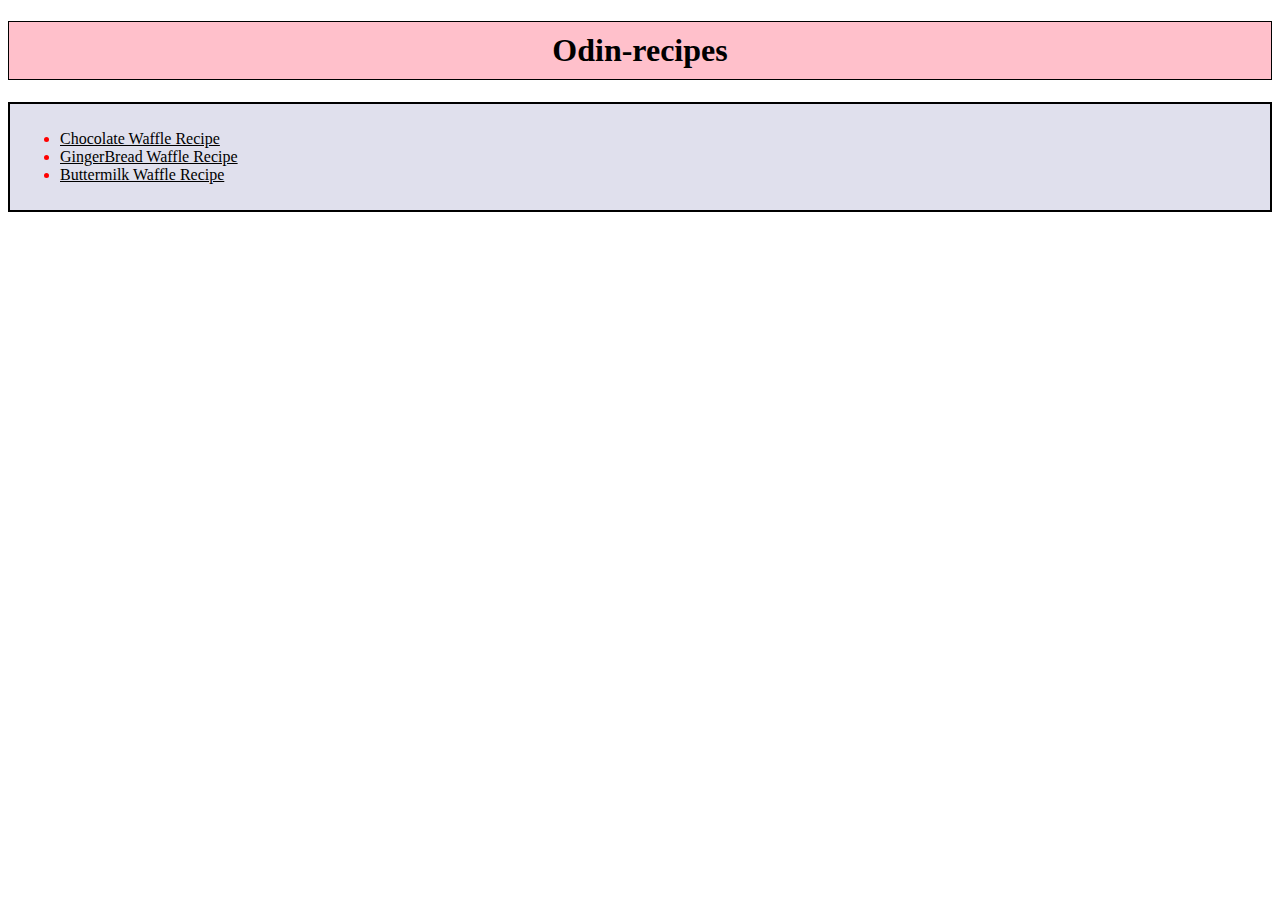
<file: index.html>
<!DOCTYPE html>
<html lang="en">
    <head>
        <meta charset="utf-8">
        <title>ODIN RECIPES</title>
        <link rel="stylesheet" href="./style.css">
    </head>
    <body>
        <h1>Odin-recipes</h1>
        <div class="recipe-box">
            <ul>
                <li><a class="cw" href="./recipes/chocolate_waffle.html" target="_blank" rel="noopener noreferrer">Chocolate Waffle Recipe</a></li>
                <li><a class="gw" href="./recipes/gingerbread_waffle.html" target="_blank" rel="noopener noreferrer">GingerBread Waffle Recipe</a></li>
                <li><a class="bw" href="./recipes/buttermilk_waffle.html" target="_blank" rel="noopener noreferrer">Buttermilk Waffle Recipe</a></li>
            </ul>
        </div>
    </body>
</html>
</file>
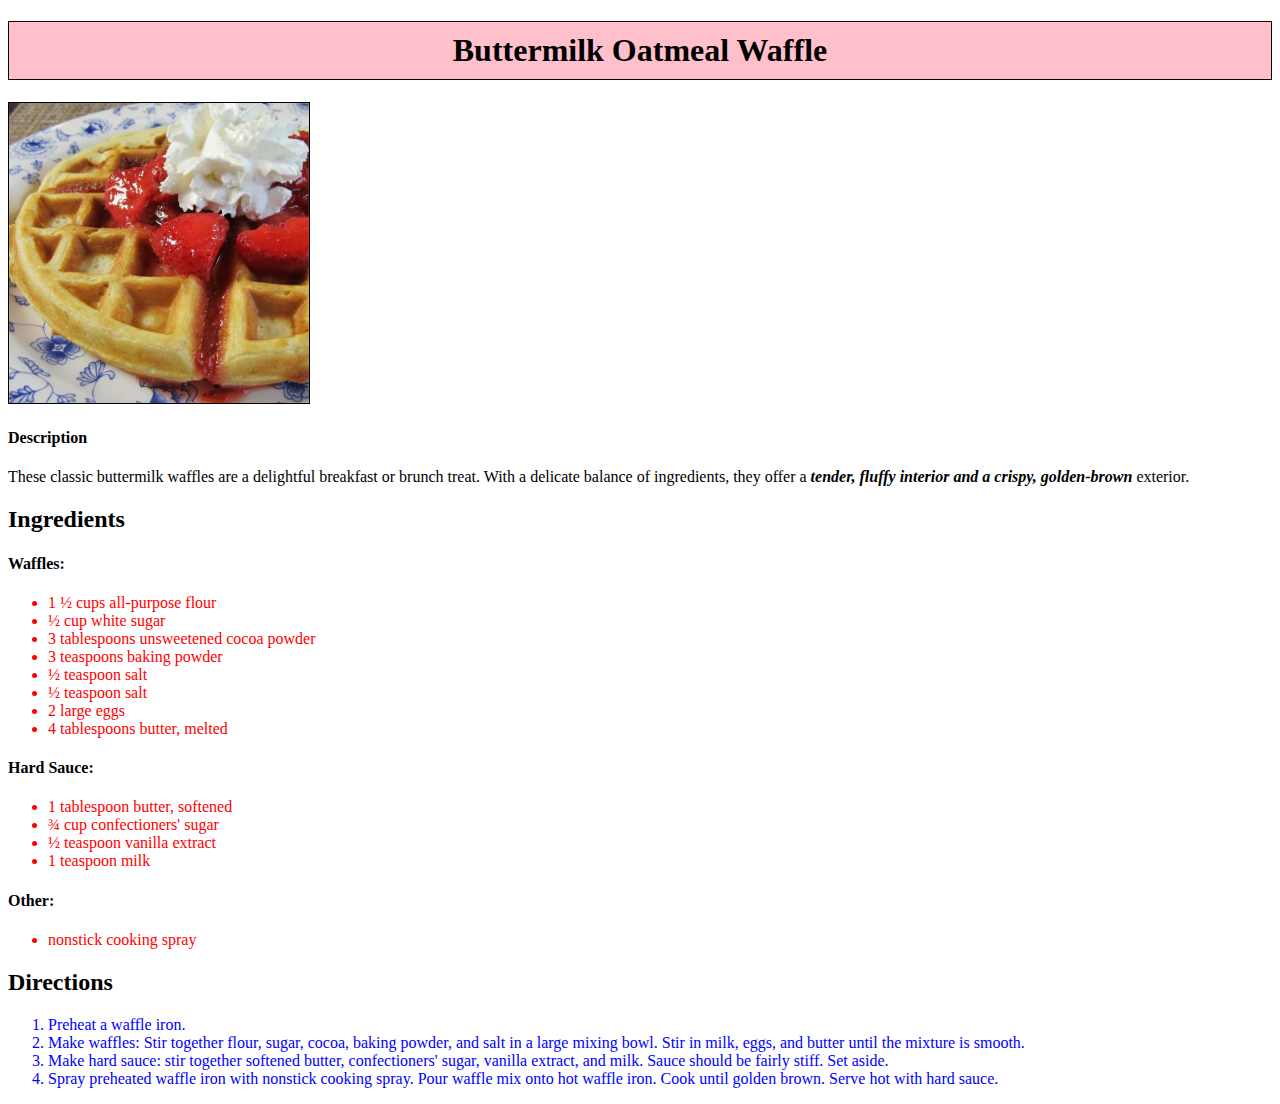
<file: recipes/buttermilk_waffle.html>
<!DOCTYPE html>
<html lang="en">
    <head>
        <meta charset="utf-8">
        <title>BUTTERMILK WAFFLE RECIPE</title>
        <link rel="stylesheet" href="../style.css">
    </head>
    <body>
        <h1>Buttermilk Oatmeal Waffle</h1>

        <img src="./pictures/buttermilk_oatmeal_waffle.webp" alt="Buttermilk Waffle" height="300" wodth="300">

        <h4>Description</h4>
        
        <p>These classic buttermilk waffles are a delightful breakfast or brunch treat. With a delicate balance of ingredients, they offer a <strong><em>tender, fluffy interior and a crispy, golden-brown</em></strong> exterior.</p>

        <h2>Ingredients</h2>
            <h4>Waffles:</h4>
                <ul>
                    <li>1 ½ cups all-purpose flour</li>
                    <li>½ cup white sugar</li>
                    <li>3 tablespoons unsweetened cocoa powder</li>
                    <li>3 teaspoons baking powder</li>
                    <li>½ teaspoon salt</li>
                    <li>½ teaspoon salt</li>
                    <li>2 large eggs</li>
                    <li>4 tablespoons butter, melted</li>
                </ul>
            <h4>Hard Sauce:</h4>
                <ul>
                    <li>1 tablespoon butter, softened</li>
                    <li>¾ cup confectioners' sugar</li>
                    <li>½ teaspoon vanilla extract</li>
                    <li>1 teaspoon milk</li>
                </ul>
            <h4>Other:</h4>
                <ul>
                    <li>nonstick cooking spray</li>
                </ul>
        <h2>Directions</h2>
                <ol>
                    <li>Preheat a waffle iron.</li>
                    <li>Make waffles: Stir together flour, sugar, cocoa, baking powder, and salt in a large mixing bowl. Stir in milk, eggs, and butter until the mixture is smooth.</li>
                    <li>Make hard sauce: stir together softened butter, confectioners' sugar, vanilla extract, and milk. Sauce should be fairly stiff. Set aside.</li>
                    <li>Spray preheated waffle iron with nonstick cooking spray. Pour waffle mix onto hot waffle iron. Cook until golden brown. Serve hot with hard sauce.</li>
                </ol>

    </body>
</html>
</file>
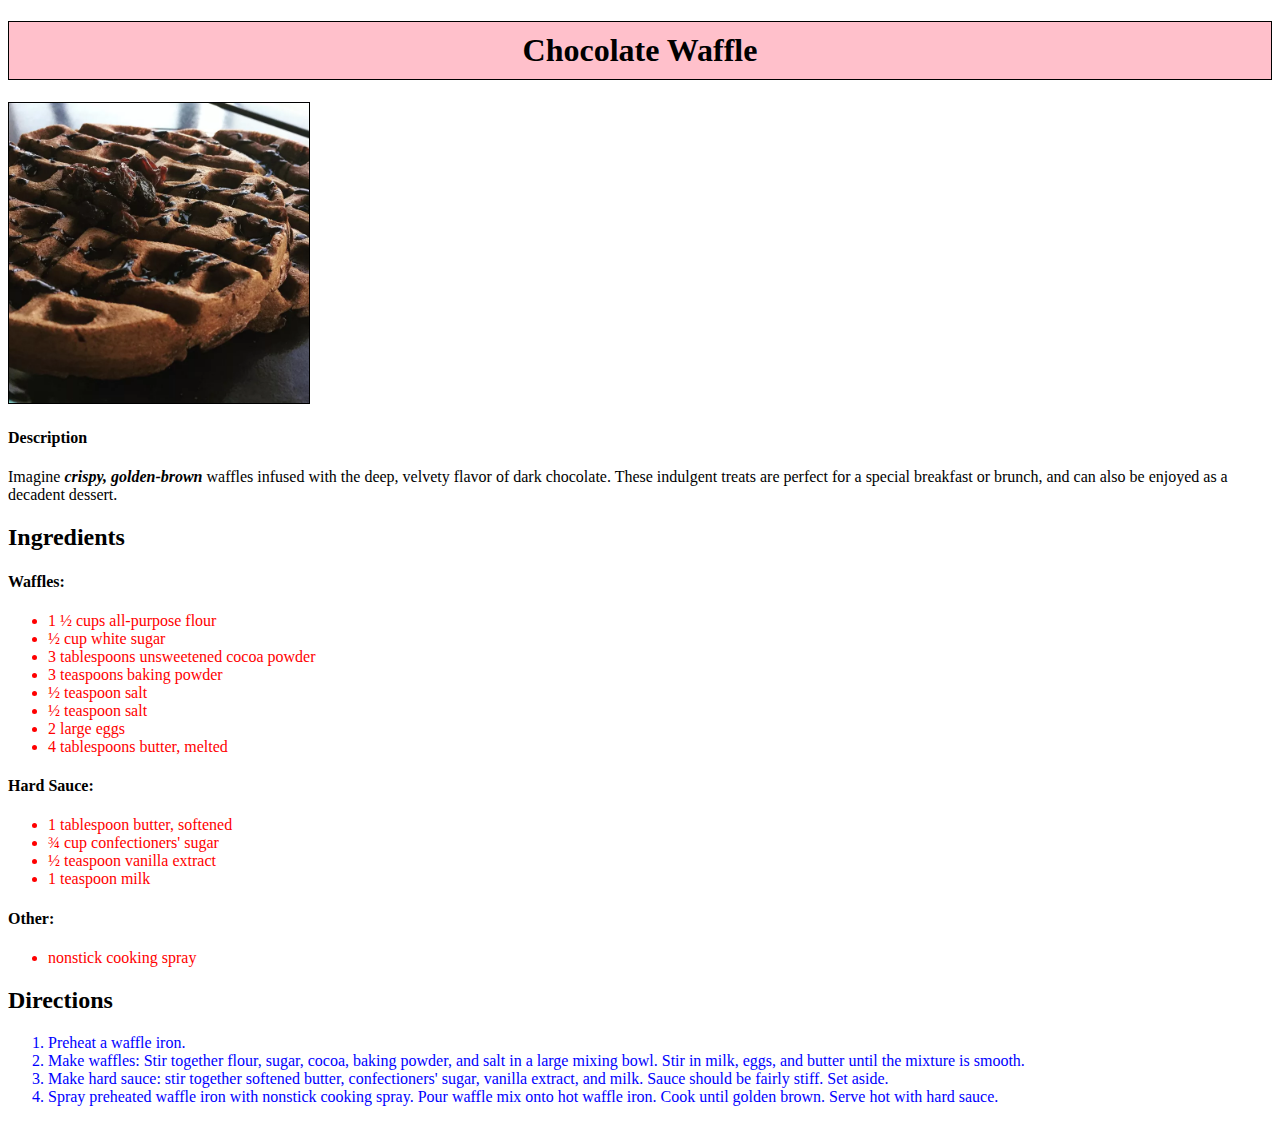
<file: recipes/chocolate_waffle.html>
<!DOCTYPE html>
<html lang="en">
    <head>
        <meta charset="utf-8">
        <title>CHOCOLATE WAFFLE RECIPE</title>
        <link rel="stylesheet" href="../style.css">
    </head>
    <body>
        <h1>Chocolate Waffle</h1>

        <img src="./pictures/chocolate_waffle_odin_project.webp" alt="Chocolate Waffle" height="300" wodth="300">

        <h4>Description</h4>
        
        <p>Imagine <strong><em>crispy, golden-brown</em></strong> waffles infused with the deep, velvety flavor of dark chocolate. These indulgent treats are perfect for a special breakfast or brunch, and can also be enjoyed as a decadent dessert.</p>

        <h2>Ingredients</h2>
            <h4>Waffles:</h4>
                <ul>
                    <li>1 ½ cups all-purpose flour</li>
                    <li>½ cup white sugar</li>
                    <li>3 tablespoons unsweetened cocoa powder</li>
                    <li>3 teaspoons baking powder</li>
                    <li>½ teaspoon salt</li>
                    <li>½ teaspoon salt</li>
                    <li>2 large eggs</li>
                    <li>4 tablespoons butter, melted</li>
                </ul>
            <h4>Hard Sauce:</h4>
                <ul>
                    <li>1 tablespoon butter, softened</li>
                    <li>¾ cup confectioners' sugar</li>
                    <li>½ teaspoon vanilla extract</li>
                    <li>1 teaspoon milk</li>
                </ul>
            <h4>Other:</h4>
                <ul>
                    <li>nonstick cooking spray</li>
                </ul>
        <h2>Directions</h2>
                <ol>
                    <li>Preheat a waffle iron.</li>
                    <li>Make waffles: Stir together flour, sugar, cocoa, baking powder, and salt in a large mixing bowl. Stir in milk, eggs, and butter until the mixture is smooth.</li>
                    <li>Make hard sauce: stir together softened butter, confectioners' sugar, vanilla extract, and milk. Sauce should be fairly stiff. Set aside.</li>
                    <li>Spray preheated waffle iron with nonstick cooking spray. Pour waffle mix onto hot waffle iron. Cook until golden brown. Serve hot with hard sauce.</li>
                </ol>

    </body>
</html>
</file>
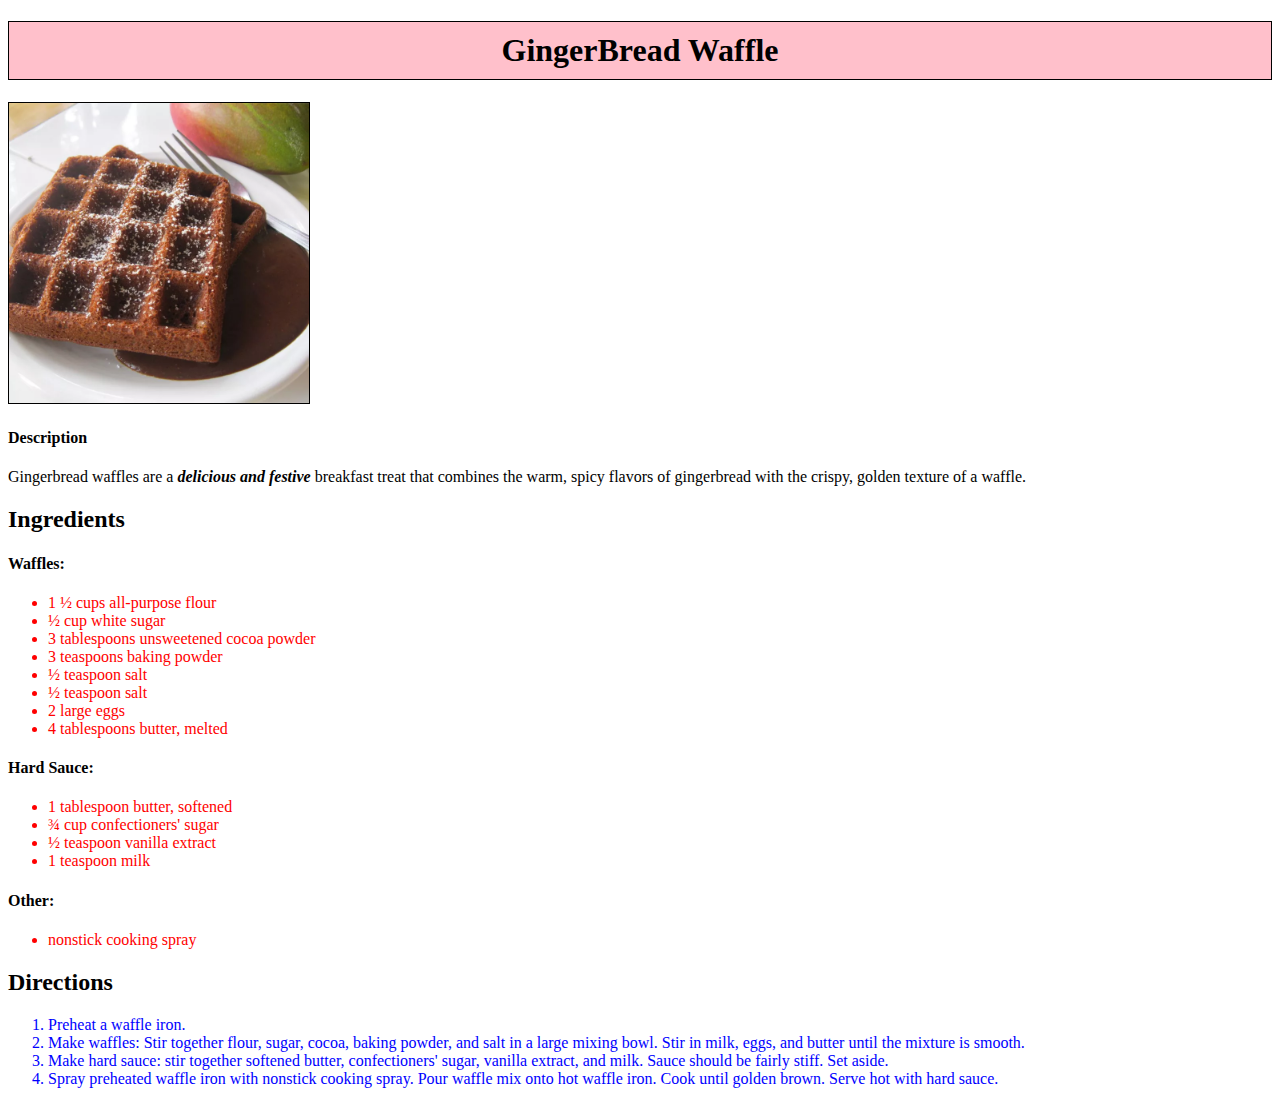
<file: recipes/gingerbread_waffle.html>
<!DOCTYPE html>
<html lang="en">
    <head>
        <meta charset="utf-8">
        <title>GINGERBREAD WAFFLE RECIPE</title>
        <link rel="stylesheet" href="../style.css">
    </head>
    <body>
        <h1>GingerBread Waffle</h1>

        <img src="./pictures/gingerbread_waffle.webp" alt="GingerBread Waffle" height="300" wodth="300">

        <h4>Description</h4>
        
        <p>Gingerbread waffles are a <strong><em>delicious and festive</em></strong> breakfast treat that combines the warm, spicy flavors of gingerbread with the crispy, golden texture of a waffle.</p>

        <h2>Ingredients</h2>
            <h4>Waffles:</h4>
                <ul>
                    <li>1 ½ cups all-purpose flour</li>
                    <li>½ cup white sugar</li>
                    <li>3 tablespoons unsweetened cocoa powder</li>
                    <li>3 teaspoons baking powder</li>
                    <li>½ teaspoon salt</li>
                    <li>½ teaspoon salt</li>
                    <li>2 large eggs</li>
                    <li>4 tablespoons butter, melted</li>
                </ul>
            <h4>Hard Sauce:</h4>
                <ul>
                    <li>1 tablespoon butter, softened</li>
                    <li>¾ cup confectioners' sugar</li>
                    <li>½ teaspoon vanilla extract</li>
                    <li>1 teaspoon milk</li>
                </ul>
            <h4>Other:</h4>
                <ul>
                    <li>nonstick cooking spray</li>
                </ul>
        <h2>Directions</h2>
                <ol>
                    <li>Preheat a waffle iron.</li>
                    <li>Make waffles: Stir together flour, sugar, cocoa, baking powder, and salt in a large mixing bowl. Stir in milk, eggs, and butter until the mixture is smooth.</li>
                    <li>Make hard sauce: stir together softened butter, confectioners' sugar, vanilla extract, and milk. Sauce should be fairly stiff. Set aside.</li>
                    <li>Spray preheated waffle iron with nonstick cooking spray. Pour waffle mix onto hot waffle iron. Cook until golden brown. Serve hot with hard sauce.</li>
                </ol>

    </body>
</html>
</file>
<file: style.css>
ul{
    color: red;
}
h1{
    background-color: pink;
    color:black;
    padding:10px;
    text-align: center;
    border: 1px solid black;

}
ol{
    color:blue;
}
.cw{
    
    color:black;

    
}
.gw{
    
    color:black;
}
.bw{
   
    color:black;
}
div{
    background-color: #e0e0ed;
    padding:10px;
    border: 2px solid black;

}
img{
    border: 1px solid black;
}
</file>
